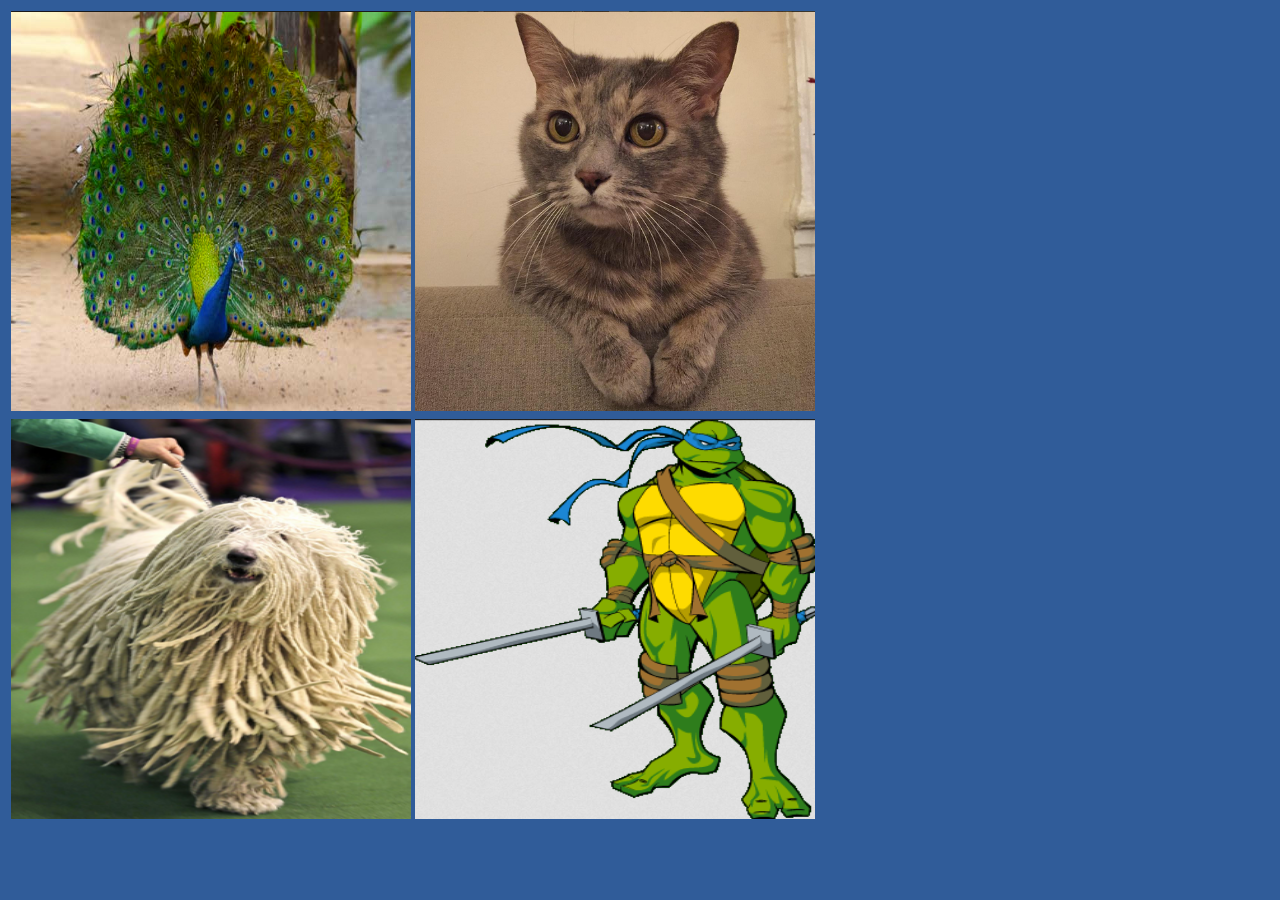
<file: Sylvia_Naples/index.html>
<!DOCTYPE html>
<html lang="en">

<head>

    <title>ASSIGNMENT 1</title>
    
    <link href="style.css" rel="stylesheet">


</head>

<!-- <body bgcolor = "#305c99"> -->
<body>

<div class="container">
    <div class = "center">

        <table style = "width:50%">
            <tr>
                <td> <img src = "bird.png"  width = 400px height = 400px> </td>
                <td> <img src = "cat.png" width = 400px height = 400px> </td>
            </tr>    
            <tr>
                <td> <img src = "dog.png" width = 400px height = 400px> </td>
                <td> <img src = "turtle.png" width = 400px height = 400px> </td>
            </tr> 
        <table>  

    </div>  

</div>

</body>

</html>
</file>
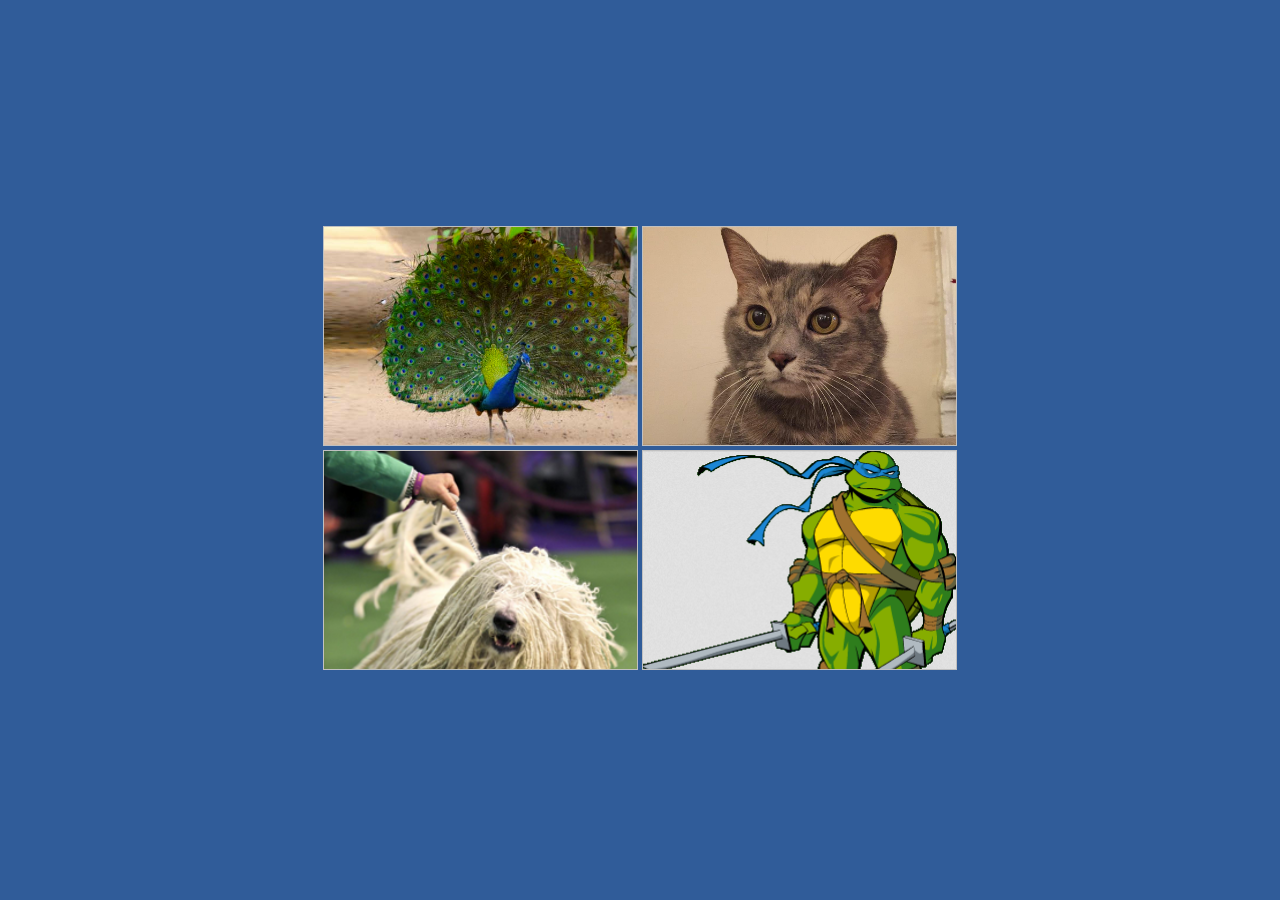
<file: Sylvia_Naples/Assignment1/index.html>
<!DOCTYPE html>
<html lang="en">
<head>
    <title>ASSIGNMENT 1</title>
    <link href="style.css" rel="stylesheet">
</head>
<body>
    <table class="vertically-align">
      <tr>
        <td><img id="bird"></td>
        <td><img id="cat"></td>
      </tr>    
      <tr>
        <td><img id="dog"></td>
        <td><img id="turtle"></td>
      </tr>
    </table>
</body>
</html>
</file>
<file: Sylvia_Naples/style.css>
body{
  /*background-color: #222222;*/
  background-color:#305c99;
}


#container{
width:50%;
height:50%;
}

.imagesize{
	width:400px;
	height: 400px;

}

.center{
text-align: center;
};
</file>
<file: Sylvia_Naples/Assignment1/style.css>
html, body {
  min-height: 100%;
  width: 100%; 
  height: 100%;
  position: absolute;
  background-color:#305c99;
  padding: 0;
  margin: 0;
}

table {
  width: 50%;
  height: 50%;
  margin: auto;
  overflow: hidden;
}

.vertically-align {
  position: relative;
  top: 50%;
  transform: translateY(-50%);
}

img{
  height: 100%;
  width: 100%;
}

#bird{
  background-image: url('bird.png');
}

#cat {
  background-image: url('cat.png');
}

#dog {
  background-image: url('dog.png');
}

#turtle {
  background-image: url('turtle.png');
}

img {
  background-size: cover;
}
</file>
